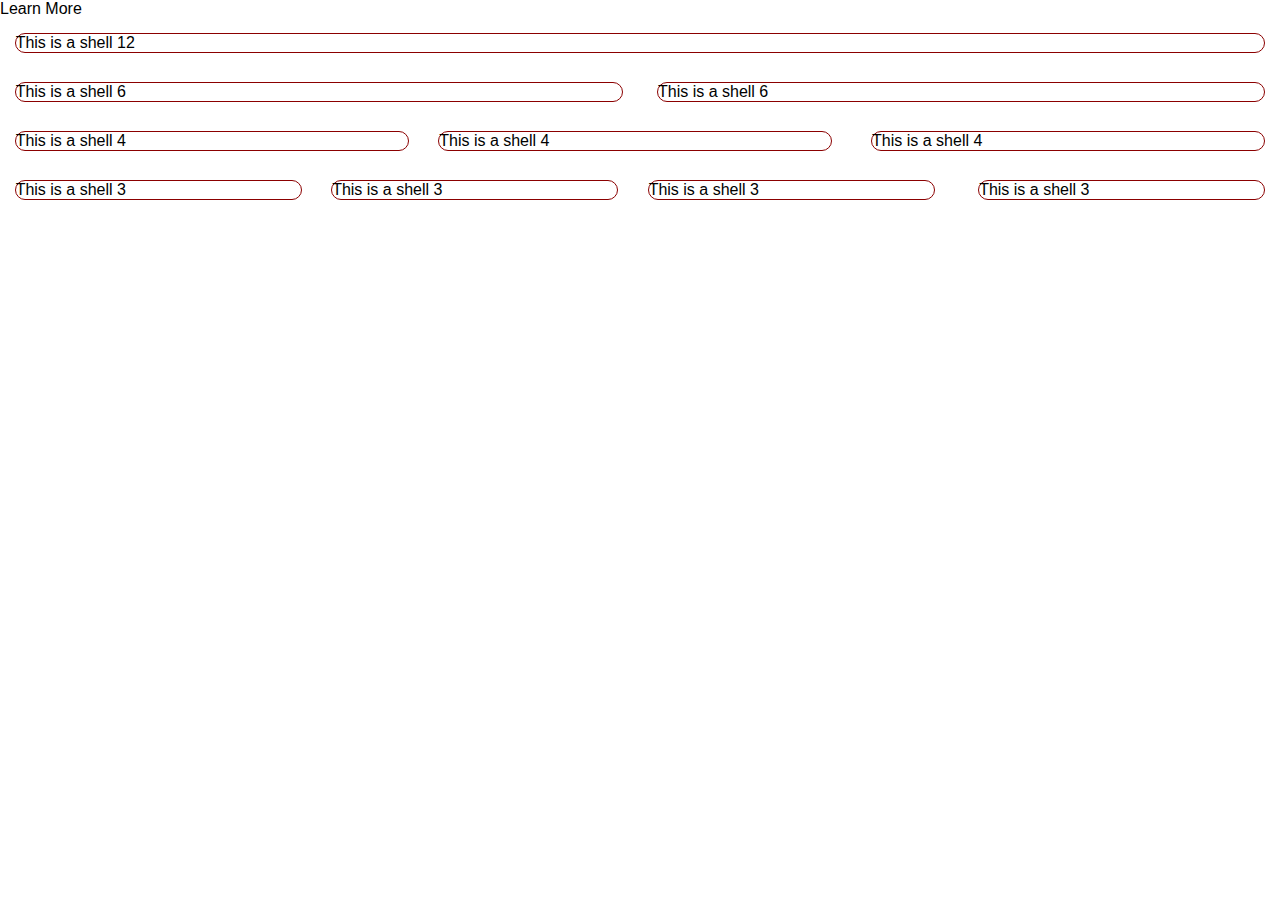
<file: index.html>
<!DOCTYPE html>
<html>

    <!-- Head -->
    <head>
        <title>The North Web</title>
        <meta http-equiv="content-type" content="text/html; charset=utf-8" />
        <meta name="description" content="" />
        <meta name="keywords" content="" />
        <link rel="stylesheet" href="css/main.css"/>
        <script src="js/main.js"></script>
    </head>

    <body>

        <!-- Header -->
        <div id="header">
            <!-- Nav -->
            <!-- <a href="#menu" class="menu-link">☰</a> -->
                <nav class="menu" id="menu">
                    <a class="title" href="home.html">Title</a>
                    <ul>
                        <li><a href="home.html">Home</a></li>
                        <li><a href="home.html">test</a></li>
                        <li><a href="">Contact us</a></li>
                    </ul>
                </nav>

            <!-- Header content -->
            <div id="header_content">
                <div id="top_header">
                    <h1><a href="home.html" id="brand_name_header"></a></h1>

                    <p></p>
                </div>
                <div id="bottom_header">
                    <a href="#banner" class="">Learn More</a>
                </div>
            </div>

        </div>

        <!-- Banner -->
        <section id="banner">
            <div class="row">
                <div class="shell12">
                    <div class="block">This is a shell 12</div>
                </div>
            </div>
            <div class="row">
                <div class="shell6">
                    <div class="block">This is a shell 6</div>
                </div>
                <div class="shell6">
                    <div class="block">This is a shell 6</div>
                </div>
            </div>
            <div class="row">
                <div class="shell4">
                    <div class="block">This is a shell 4</div>
                </div>
                <div class="shell4">
                    <div class="block">This is a shell 4</div>
                </div>
                <div class="shell4">
                    <div class="block">This is a shell 4</div>
                </div>
            </div>
            <div class="row">
                <div class="shell3">
                    <div class="block">This is a shell 3</div>
                </div>
                <div class="shell3">
                    <div class="block">This is a shell 3</div>
                </div>
                <div class="shell3">
                    <div class="block">This is a shell 3</div>
                </div>
                <div class="shell3">
                    <div class="block">This is a shell 3</div>
                </div>
            </div>
        </section>

        <!-- Carousel -->
        <div id="carousel">

        </div>

        <!-- Main -->
        <div id="main">

        </div>

        <!-- Features -->
        <div id="features">

        </div>

        <!-- Footer -->
        <div id="footer">

        </div>

    </body>
</html>
</file>
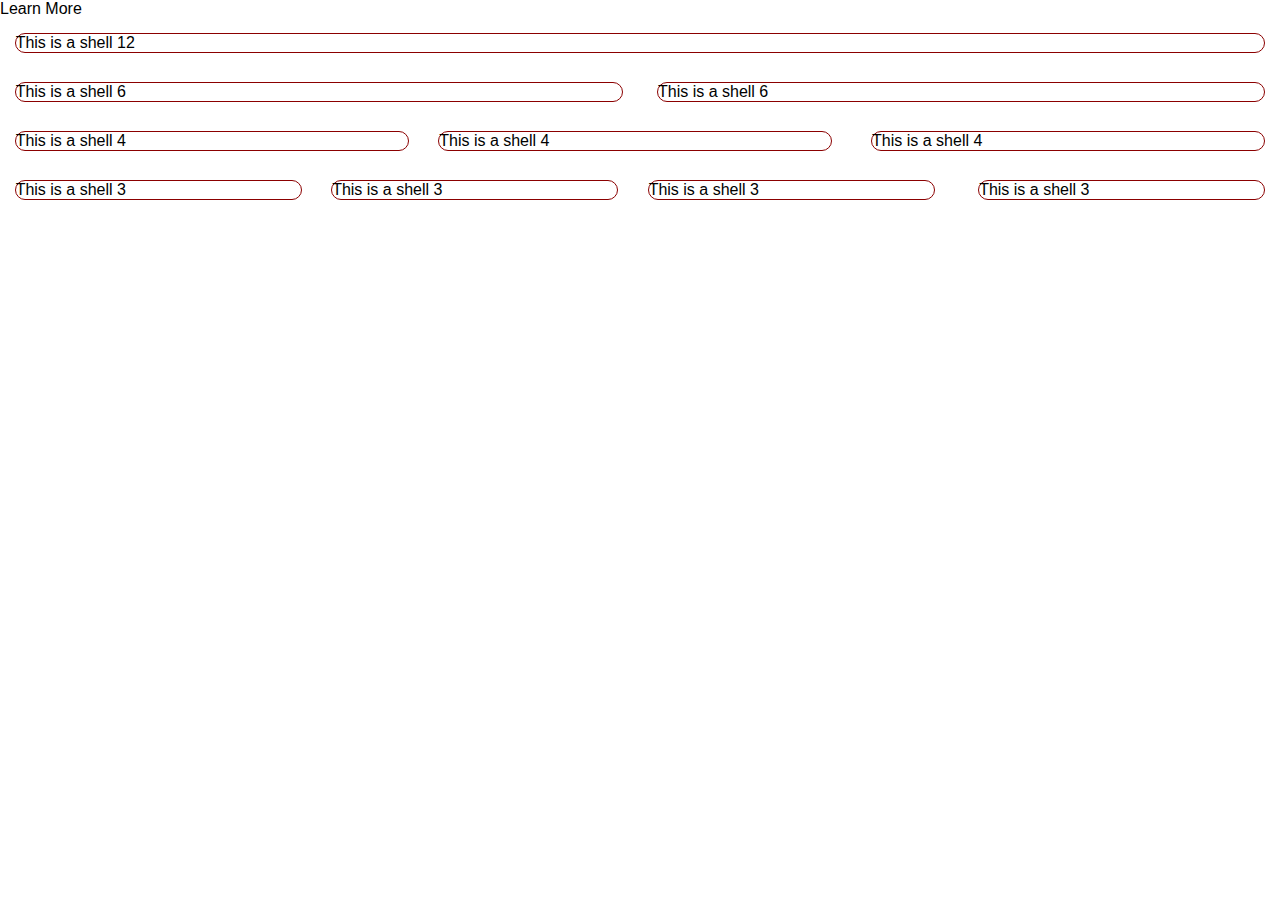
<file: home.html>
<!DOCTYPE html>
<html>

    <!-- Head -->
    <head>
        <title>The North Web</title>
        <meta http-equiv="content-type" content="text/html; charset=utf-8" />
        <meta name="description" content="" />
        <meta name="keywords" content="" />
        <link rel="stylesheet" href="css/main.css"/>
        <script src="js/main.js"></script>
    </head>

    <body>

        <!-- Header -->
        <div id="header">
            <!-- Nav -->
            <!-- <a href="#menu" class="menu-link">☰</a> -->
                <nav class="menu" id="menu">
                    <a class="title" href="home.html">Title</a>
                    <ul>
                        <li><a href="home.html">Home</a></li>
                        <li><a href="home.html">test</a></li>
                        <li><a href="">Contact us</a></li>
                    </ul>
                </nav>

            <!-- Header content -->
            <div id="header_content">
                <div id="top_header">
                    <h1><a href="home.html" id="brand_name_header"></a></h1>

                    <p></p>
                </div>
                <div id="bottom_header">
                    <a href="#banner" class="">Learn More</a>
                </div>
            </div>

        </div>

        <!-- Banner -->
        <section id="banner">
            <div class="row">
                <div class="shell12">
                    <div class="block">This is a shell 12</div>
                </div>
            </div>
            <div class="row">
                <div class="shell6">
                    <div class="block">This is a shell 6</div>
                </div>
                <div class="shell6">
                    <div class="block">This is a shell 6</div>
                </div>
            </div>
            <div class="row">
                <div class="shell4">
                    <div class="block">This is a shell 4</div>
                </div>
                <div class="shell4">
                    <div class="block">This is a shell 4</div>
                </div>
                <div class="shell4">
                    <div class="block">This is a shell 4</div>
                </div>
            </div>
            <div class="row">
                <div class="shell3">
                    <div class="block">This is a shell 3</div>
                </div>
                <div class="shell3">
                    <div class="block">This is a shell 3</div>
                </div>
                <div class="shell3">
                    <div class="block">This is a shell 3</div>
                </div>
                <div class="shell3">
                    <div class="block">This is a shell 3</div>
                </div>
            </div>
        </section>

        <!-- Carousel -->
        <div id="carousel">

        </div>

        <!-- Main -->
        <div id="main">

        </div>

        <!-- Features -->
        <div id="features">

        </div>

        <!-- Footer -->
        <div id="footer">

        </div>

    </body>
</html>
</file>
<file: css/main.css>
/*
  Here we can change the variables such as colors, numbers of columns, screen sizes, etc...
*/
/* Colors */
/* fonts */
/* screen width */
/* Grid settings */
/* Building the grid system */
/*
  I've used the metaphor with the turtle shell which is pretty well organized with nice paddings between its blocks.
  That is why the columns are named "shells" !
*/
/*
  Here we can change the variables such as colors, numbers of columns, screen sizes, etc...
*/
/* Colors */
/* fonts */
/* screen width */
/* Grid settings */
@import url(_login.css);
*,
*:after,
*:before {
  margin: 0;
  padding: 0;
  /* Removes padding behaviour on widths, everything will stay into the row */
  -webkit-box-sizing: border-box;
  -moz-box-sizing: border-box;
  box-sizing: border-box; }

.row {
  margin: 0 auto;
  width: 100%; }
  .row:after {
    content: "";
    display: table;
    clear: both; }

/* General column attributes */
[class*='shell'] {
  float: left;
  padding: 0.36364%; }
  [class*='shell']:last-of-type {
    float: right;
    padding: 0.36364%; }

/* Building the default grid system*/
.shell1 {
  width: 8%; }

.shell2 {
  width: 16.36364%; }

.shell3 {
  width: 24.72727%; }

.shell4 {
  width: 33.09091%; }

.shell5 {
  width: 41.45455%; }

.shell6 {
  width: 49.81818%; }

.shell7 {
  width: 58.18182%; }

.shell8 {
  width: 66.54545%; }

.shell9 {
  width: 74.90909%; }

.shell10 {
  width: 83.27273%; }

.shell11 {
  width: 91.63636%; }

.shell12 {
  width: 100%; }

/* Building grids for responsive layout */
@media screen and (max-width: 1024px) {
  .shell1,
  .shell3,
  .shell5,
  .shell7,
  .shell9,
  .shell11 {
    width: 50%; }

  .shell2,
  .shell4,
  .shell6,
  .shell8,
  .shell10,
  .shell12 {
    width: 100%; } }
@media screen and (max-width: 768px) {
  .shell1 {
    width: 100%; }

  .shell2 {
    width: 100%; }

  .shell3 {
    width: 100%; }

  .shell4 {
    width: 100%; }

  .shell5 {
    width: 100%; }

  .shell6 {
    width: 100%; }

  .shell7 {
    width: 100%; }

  .shell8 {
    width: 100%; }

  .shell9 {
    width: 100%; }

  .shell10 {
    width: 100%; }

  .shell11 {
    width: 100%; }

  .shell12 {
    width: 100%; } }
/* Main elements */
body {
  font-family: arial, helvetica, sans-serif; }

@media screen and (max-width: 1024px) {
  input, label, textarea, li, a, p, button {
    font-size: 2.5em; }

  h4, h3, h2 {
    font-size: 2.7em; } }
.block {
  border-width: 1px;
  border-color: darkred;
  border-style: solid;
  border-radius: 10px;
  background-color: white;
  margin: 10px; }

a {
  color: black;
  text-decoration: none; }

p {
  font-size: 1em; }

/*generated with bestcssbuttongenerator.com*/
.button-blue {
  -moz-box-shadow: 0px 10px 14px -7px #276873;
  -webkit-box-shadow: 0px 10px 14px -7px #276873;
  box-shadow: 0px 10px 14px -7px #276873;
  background: -webkit-gradient(linear, left top, left bottom, color-stop(0.05, #599bb3), color-stop(1, #408c99));
  background: -moz-linear-gradient(top, #599bb3 5%, #408c99 100%);
  background: -webkit-linear-gradient(top, #599bb3 5%, #408c99 100%);
  background: -o-linear-gradient(top, #599bb3 5%, #408c99 100%);
  background: -ms-linear-gradient(top, #599bb3 5%, #408c99 100%);
  background: linear-gradient(to bottom, #599bb3 5%, #408c99 100%);
  filter: progid:DXImageTransform.Microsoft.gradient(startColorstr='#599bb3', endColorstr='#408c99',GradientType=0);
  background-color: #599bb3;
  -moz-border-radius: 5px;
  -webkit-border-radius: 5px;
  border-radius: 5px;
  display: inline-block;
  cursor: pointer;
  color: #ffffff;
  font-family: arial;
  font-weight: bold;
  padding: 11px 20px;
  text-decoration: none;
  text-shadow: 0px 1px 0px #3d768a; }

.button-blue:hover {
  background: -webkit-gradient(linear, left top, left bottom, color-stop(0.05, #408c99), color-stop(1, #599bb3));
  background: -moz-linear-gradient(top, #408c99 5%, #599bb3 100%);
  background: -webkit-linear-gradient(top, #408c99 5%, #599bb3 100%);
  background: -o-linear-gradient(top, #408c99 5%, #599bb3 100%);
  background: -ms-linear-gradient(top, #408c99 5%, #599bb3 100%);
  background: linear-gradient(to bottom, #408c99 5%, #599bb3 100%);
  filter: progid:DXImageTransform.Microsoft.gradient(startColorstr='#408c99', endColorstr='#599bb3',GradientType=0);
  background-color: #408c99; }

.button-blue:active {
  position: relative;
  top: 1px; }

.selection {
  top: -4px;
  padding: 0px;
  margin: 0px;
  background-color: #40a1ff;
  position: relative; }
  .selection h2 {
    padding-top: 10px;
    padding-bottom: 10px;
    color: darkred;
    background-color: white; }
  .selection h4 {
    padding-top: 10px; }
  .selection p {
    padding: 10px;
    text-align: center; }
  .selection img {
    margin: 10px;
    width: 90%; }

.selection-blocks {
  padding-top: 30px;
  padding-left: 15%;
  padding-right: 15%; }

.article p {
  padding: 10px; }
@media screen and (max-width: 1024px) {
  .article .large-icon {
    display: none; } }

.large-icon {
  padding-top: 15%;
  text-align: center;
  padding-bottom: 10px; }
  .large-icon :hover {
    -webkit-animation: fa-spin 0.5s linear;
    -webkit-animation-duration: 500ms;
    animation: fa-spin 0.5s linear;
    -o-transition: rotate(360deg); }

.center {
  text-align: center; }

.no-white-space {
  padding: 0px;
  margin: 0px; }

.footer {
  background-color: #242424;
  position: bottom;
  color: white;
  text-align: center; }
  .footer .mention-legale {
    font-size: 80%; }
  .footer h4 {
    padding: 10px; }
  .footer p {
    padding: 5px; }
  .footer img {
    padding: 10px; }

.banner-mat-incendie {
  background-color: #40a1ff; }
  .banner-mat-incendie h4 {
    padding-top: 10px; }
  .banner-mat-incendie p {
    padding: 10px;
    text-align: center; }

.cart {
  float: left;
  border-width: 1px;
  border-color: darkred;
  border-style: solid;
  border-radius: 10px;
  background-color: white;
  margin: 10px; }
  .cart p {
    padding: 10px; }

.product {
  position: relative;
  text-align: center;
  -moz-box-shadow: 2px 2px 10px 0px #656565;
  -webkit-box-shadow: 2px 2px 10px 0px #656565;
  -o-box-shadow: 2px 2px 10px 0px #656565;
  box-shadow: 2px 2px 10px 0px #656565;
  padding: 10px; }

/* Header */
.header, .header:after {
  position: fixed;
  width: 100%;
  background-color: darkred;
  height: 40px;
  color: white;
  z-index: 2; }

.logo {
  position: absolute;
  top: 0px;
  left: 0px;
  padding: 10px;
  padding-left: 10%;
  font-size: 20px; }

.find {
  position: absolute;
  top: 0px;
  right: 0px;
  padding: 10px;
  padding-right: 30%; }

@media screen and (max-width: 1024px) {
  .header {
    display: none; }

  .find {
    display: none; } }
/* Menu */
@media screen and (max-width: 1024px) {
  #menu {
    width: 1.4em;
    display: block;
    background: darkslategrey;
    font-size: 5em;
    color: #ffffff;
    text-align: center;
    z-index: 99;
    position: fixed;
    top: 50px; }

  #nav.js {
    display: none; }

  ul {
    width: 100%;
    list-style: none; }

  li {
    width: 100%;
    border-right: none;
    font-size: 2em; } }
@media screen and (min-width: 1024px) {
  #menu {
    display: none; }

  .menu {
    padding-top: 10px;
    margin-top: 40px;
    padding-bottom: 10px;
    padding-left: 15%;
    background-color: white; }
    .menu li {
      display: inline;
      margin: 10px;
      padding-right: 20px;
      font-size: 20px;
      border-right: solid 1px black; }
    .menu li:last-child {
      border-right: none; }
    .menu li:hover {
      border-bottom: red solid 2px;
      padding-bottom: 3px; } }
/* Form elements */
input, textarea, select, option {
  background-color: #FFF3F3; }

input, textarea, select {
  padding: 3px;
  border: 1px solid #F5C5C5;
  border-radius: 5px;
  width: 100%;
  box-shadow: 1px 1px 2px #C0C0C0 inset; }

/*# sourceMappingURL=main.css.map */
</file>
